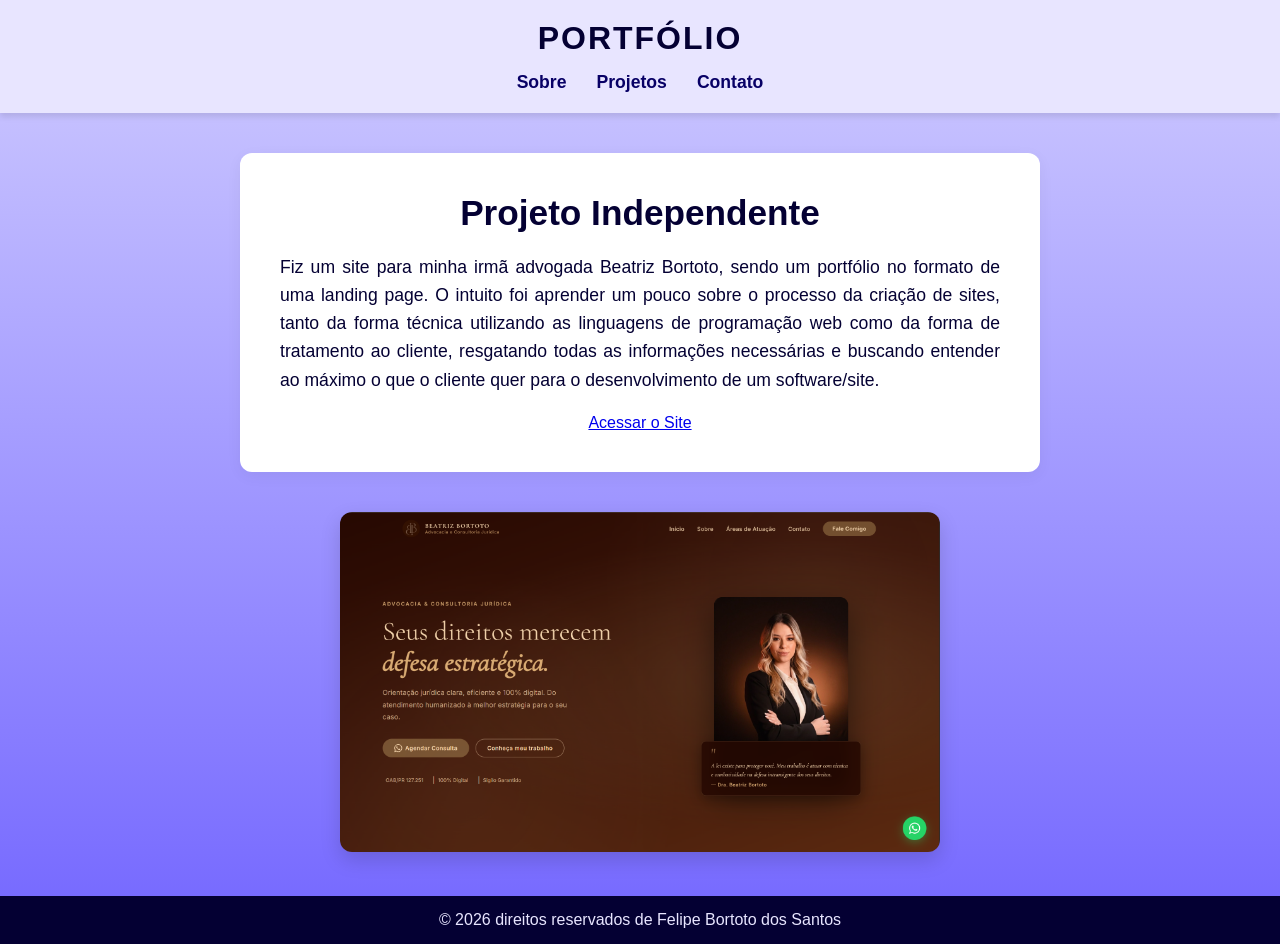
<file: projetos.html>
<!DOCTYPE html>
<html lang="pt-br">
<head>
    <meta charset="UTF-8">
    <meta name="viewport" content="width=device-width, initial-scale=1.0">
    <title>Felipe Bortoto</title>
    <link rel="stylesheet" href="stylesheet.css">
</head>
<body>
    <header class = "site_header">
        <h1>PORTFÓLIO</h1>
            <nav class = "site_nav">
                <div class = "navegacao">
                    <ul>
                        <li><a href="index.html"> Sobre</a></li>
                        <li><a href="projetos.html"> Projetos</a></li>
                        <li><a href="contato.html"> Contato</a></li>
                    </ul>   
                </div>
            </nav>
    </header>

<section id="projeto">
            <div class="texto_central">
                <h2>Projeto Independente</h2>
                <p>Fiz um site para minha irmã advogada Beatriz Bortoto, sendo um portfólio no formato de uma landing page. O intuito foi aprender um pouco sobre o processo da criação de sites, tanto da forma técnica utilizando as linguagens de programação web como da forma de tratamento ao cliente, resgatando todas as informações necessárias e buscando entender ao máximo o que o cliente quer para o desenvolvimento de um software/site.</p>
                <div class="botoes_contato">
                    <a href="https://www.beatrizbortotoadv.com.br/" target="_blank" class="btn btn-destaque">Acessar o Site</a>
                </div>
            </div>
        </section>
        
    </section>

    <section id = "link_projeto" class ="imagem_projeto">
        <div >
            <a href="https://www.beatrizbortotoadv.com.br/" target="_blank">
                    <img src="printSiteBia.png" alt="Foto do site Beatriz Bortoto" class="img-zoom">
            </a>
        </div>
    </section>

    <footer>
        <p>© 2026 direitos reservados de Felipe Bortoto dos Santos</p>
    </footer>
</body>
</html>
</file>
<file: stylesheet.css>
/* variaveis */
/* paleta que peguei as cores: https://coolors.co/tailwind/1500ff*/
:root {
  --blue-50: #E8E5FF;
  --blue-100: #D0CCFF;
  --blue-200: #A299FF;
  --blue-300: #7366FF;
  --blue-400: #4433FF;
  --blue-500: #1500FF;
  --blue-600: #1100CC;
  --blue-800: #080066;
  --blue-900: #040033;
  --space-s: 10px;
}

/* site inteiro */
* {
    margin: 0;
    padding: 0;
    box-sizing: border-box;
    font-family: Arial, sans-serif;
}

body {
  background: linear-gradient(to bottom, var(--blue-100) 0%, var(--blue-300) 100%);
  min-height: 100vh;
  display: flex;
  flex-direction: column;
  color: var(--blue-900);
}

main {
    flex: 1; 
}

/* header */
.site_header {
  display: flex;
  flex-direction: column; 
  align-items: center; 
  padding: 20px 0;
  background-color: var(--blue-50);
  box-shadow: 0 4px 6px rgba(0, 0, 0, 0.1);
}

h1 {
  color: var(--blue-900);
  font-size: xx-large;
  letter-spacing: 2px;
  margin-bottom: 15px;
}

.site_nav ul {
  list-style: none;       
  display: flex;          
  gap: 30px;              
}

.site_nav ul li a {
  text-decoration: none;
  color: var(--blue-800);
  font-weight: bold;
  font-size: 1.1rem;
  transition: color 0.3s ease;
}

.site_nav ul li a:hover {
  color: var(--blue-500); 
}

/* sobre */
.texto_central {
    max-width: 800px;
    margin: 40px auto;
    padding: 20px;
    background-color: rgba(255, 255, 255, 0.5);
    border-radius: 12px;
    text-align: center;
}

.texto_central h2 {
  font-size: 2.2rem;
  margin-bottom: 20px;
  color: var(--blue-900);
}

.texto_central p {
  font-size: 1.1rem;
  line-height: 1.6;
  color: var(--blue-900);
  text-align: justify; 
  margin-bottom: 20px;
}

/* Lista de Linguagens */
.ferramentas_txt {
    text-align: center;
    margin: 40px 0;
}

.lista_ling {
    display: inline-block;
    text-align: left;
    background-color: var(--blue-50);
    padding: 20px 40px;
    border-radius: 8px;
    box-shadow: 0 4px 6px rgba(0, 0, 0, 0.1);
}

.lista_ling li {
    margin: 10px 0;
    color: var(--blue-800);
    font-weight: bold;
}

/* pagina de projetos */
#projeto .texto_central {
    max-width: 800px;
    margin: 40px auto;
    background-color: #ffffff; 
    padding: 40px;
    border-radius: 12px;
    box-shadow: 0 4px 15px rgba(0, 0, 0, 0.05); 
}

.imagem_projeto {
    text-align: center;
    margin: 0 auto 40px auto;
    max-width: 1000px;
    padding: 0 20px;
}

.imagem_projeto img {
    max-width: 600px; 
    width: 100%; 
    
    height: auto;
    border-radius: 12px;
    box-shadow: 0 8px 20px rgba(0, 0, 0, 0.15); 
    border: none; 
    transition: transform 0.3s ease;
}

/* foto de perfil */
.perfil-container {
    display: flex;
    flex-direction: column;
    align-items: center;
    gap: 20px;
    margin-bottom: 20px;
}

.foto-perfil {
    width: 180px;
    height: 180px;
    border-radius: 50%; 
    object-fit: cover; 
    border: 4px solid var(--blue-300);
    box-shadow: 0 4px 10px rgba(0,0,0,0.1);
}

/* ícones */
.grid_linguagens {
    display: flex;
    justify-content: center;
    gap: 30px;
    flex-wrap: wrap;
    list-style: none;
    padding: 0;
    margin-top: 20px;
}

.grid_linguagens li {
    display: flex;
    flex-direction: column;
    align-items: center;
    font-weight: bold;
    color: var(--blue-800);
    font-size: 0.9rem;
}

.grid_linguagens img {
    width: 50px;
    height: 50px;
    margin-bottom: 10px;
    transition: transform 0.3s ease;
}

.grid_linguagens img:hover {
    transform: scale(1.15); 
}

/* Cards de Contato */
.contatos {
    display: flex;
    flex-direction: column; 
    gap: 20px; 
    list-style: none;
    padding: 0;
    margin-top: 30px;
}

.contatos li {
    display: flex;
    align-items: center; 
    gap: 20px; 
    background-color: var(--blue-50);
    padding: 20px 30px;
    border-radius: 12px;
    box-shadow: 0 4px 6px rgba(0, 0, 0, 0.1);
    transition: transform 0.3s ease, background-color 0.3s ease;
    text-align: left;
    cursor: pointer;
}

/* efeito de hover nos cards */
.contatos li:hover {
    background-color: var(--blue-200); 
}

.contatos img {
    width: 50px;
    height: 50px;
    flex-shrink: 0;
}

.contato-info {
    display: flex;
    flex-direction: column;
    gap: 5px;
}

.contato-info strong {
    color: var(--blue-900);
    font-size: 1.1rem;
}

.contato-info a, .contato-info span {
    color: var(--blue-600);
    text-decoration: none;
    font-weight: bold;
    transition: color 0.3s ease;
}

.contatos li:hover .contato-info a,
.contatos li:hover .contato-info span {
    color: var(--blue-900); 
}

.contato-info a:hover {
    text-decoration: underline;
}

/* Footer */
footer {
    background-color: var(--blue-900);
    color: var(--blue-50);
    text-align: center;
    padding: 15px 0;
    margin-top: auto;
}

/* animação css global */
.fade-in {
    animation: fadeIn 1s ease-in;
}

@keyframes fadeIn { 
    from { opacity: 0; transform: translateY(20px); }
    to { opacity: 1; transform: translateY(0); }
}


/* Botão email */
.btn-email {
    background-color: var(--blue-500);
    color: white;
    border: none;
    padding: 8px 15px;
    border-radius: 5px;
    font-weight: bold;
    cursor: pointer;
    transition: background-color 0.3s ease, transform 0.2s ease;
    animation: pulse 2s infinite; 
}

.btn-email:hover {
    background-color: var(--blue-600);
    animation: none; 
    transform: scale(1.05);
}

.email-revelado {
    color: var(--blue-900);
    background-color: var(--blue-100);
    padding: 8px 12px;
    border-radius: 5px;
    text-decoration: none;
    font-weight: bold;
    display: inline-block;
}


@keyframes pulse {
    0% { box-shadow: 0 0 0 0 rgba(21, 0, 255, 0.4); }
    70% { box-shadow: 0 0 0 10px rgba(21, 0, 255, 0); }
    100% { box-shadow: 0 0 0 0 rgba(21, 0, 255, 0); }
}

@keyframes slideUp {
    from { 
        opacity: 0; 
        transform: translateY(30px); 
    }
    to { 
        opacity: 1; 
        transform: translateY(0); 
    }
}

.slide-up-anim {
    animation: slideUp 0.5s ease-out forwards;
}

.contatos li, .grid_linguagens li {
    opacity: 0; 
    animation: slideUp 0.6s ease-out forwards;
}

.contatos li:nth-child(1) { animation-delay: 0.1s; }
.contatos li:nth-child(2) { animation-delay: 0.3s; }
.contatos li:nth-child(3) { animation-delay: 0.5s; }
</file>
